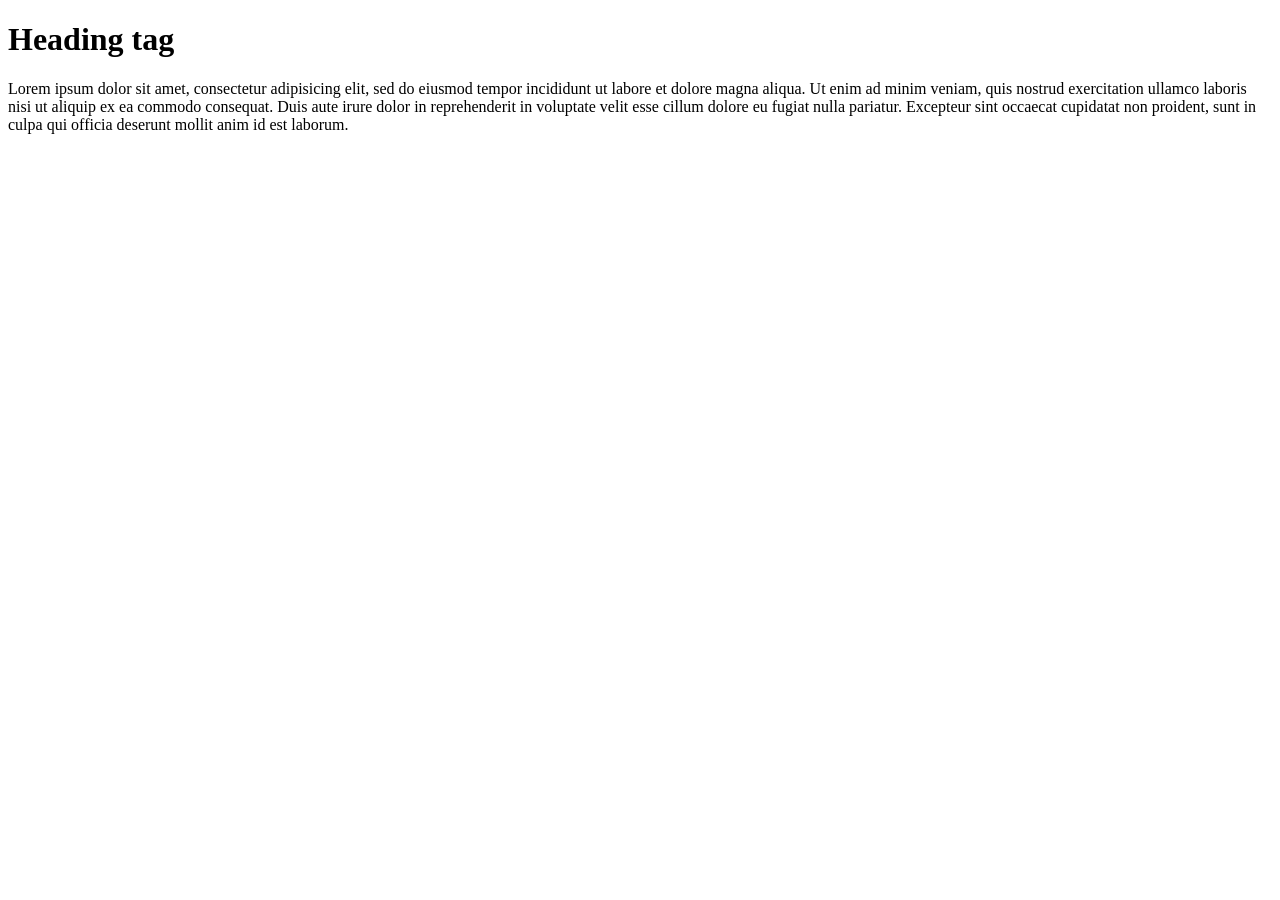
<file: Basic HTML Structure/index.html>
<!-- Doctype is HTML  --> 
<!DOCTYPE html>
<html lang="en">
<!-- here html code start  html --tag and lang = attribute -->
<head>
	<!-- meta tag is used in SEO -->
        <meta charset="utf-8">
	<!-- we are using ecoding utf-8  -->
        <meta name="viewport" content="width=device-width, initial-scale=1">
	<!-- This is for responsivenes of mobile and desktop -->
        <meta http-equiv = "X-UA-Compatible" content="IE=edge">
        <!-- this display content in hightest compatible mode -->
        <meta name = "author" content = "Parul Sharma">
        <!-- here we write author name  -->
	<meta name = "robots" content = "index,follow">
        <!-- here we decide either search engine index and follow our content or not -->
        <meta name ="description" content = "This is description">
        <!-- here we write description of our website -->
        <meta name = "keywords" contnet = "This is keyword">
        <!-- here we write keywords of our website  -->

	<title>Document</title>
</head>
<body>
	<h1>Heading tag</h1>
	<p>Lorem ipsum dolor sit amet, consectetur adipisicing elit, sed do eiusmod
	tempor incididunt ut labore et dolore magna aliqua. Ut enim ad minim veniam,
	quis nostrud exercitation ullamco laboris nisi ut aliquip ex ea commodo
	consequat. Duis aute irure dolor in reprehenderit in voluptate velit esse
	cillum dolore eu fugiat nulla pariatur. Excepteur sint occaecat cupidatat non
	proident, sunt in culpa qui officia deserunt mollit anim id est laborum.</p>
</body>
</html>
</file>
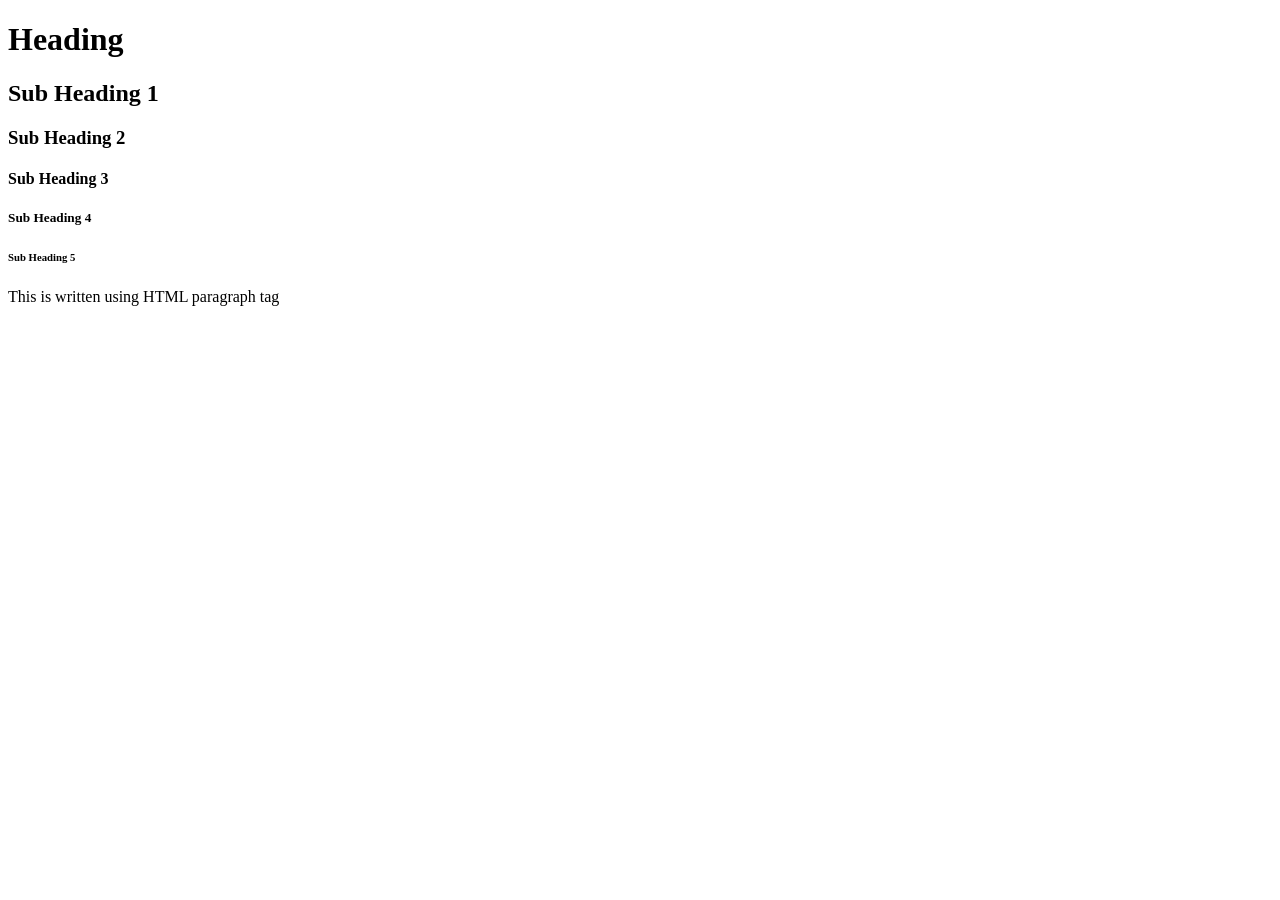
<file: Headings and Paragraphs/index.html>
<!DOCTYPE html>
<html lang="en">
<head>
    <meta charset="UTF-8">
    <meta name="viewport" content="width=device-width, initial-scale=1.0">
    <title>Document</title>
</head>
<body>
  <!-- Headings -->
  <h1> Heading </h1>
  <h2> Sub Heading 1 </h2>
  <h3> Sub Heading 2 </h3>
  <h4> Sub Heading 3 </h4>
  <h5> Sub Heading 4 </h5>
  <h6> Sub Heading 5 </h6>

  <!-- Paragraph -->
  <p>This is written using HTML paragraph tag</p>
                         
</body>
</html>
</file>
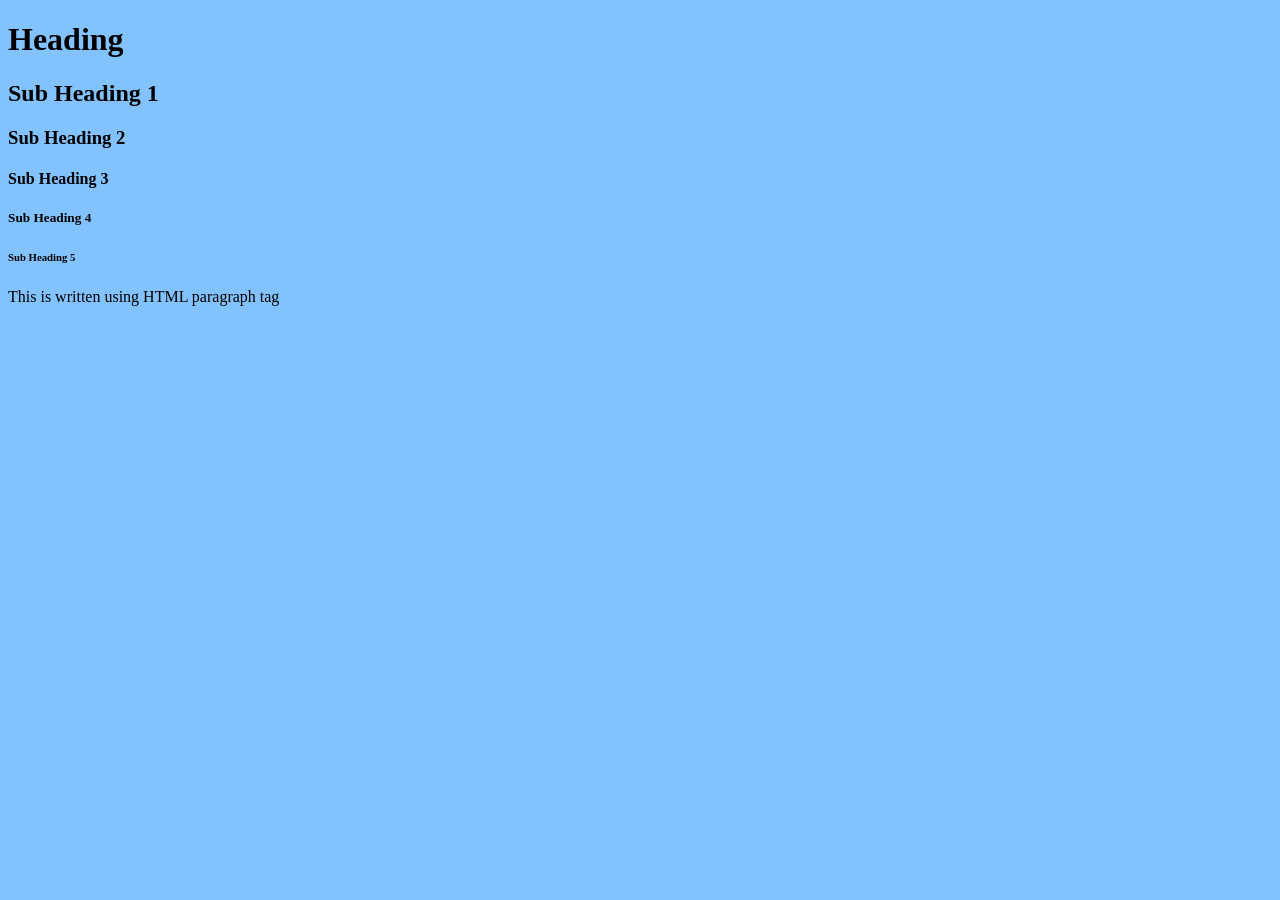
<file: Headings, Paragraphs and Links/index.html>
<!DOCTYPE html>
<html lang="en">
<head>
    <meta charset="UTF-8">
    <meta name="viewport" content="width=device-width, initial-scale=1.0">
    <title>Document</title>
    <!-- Links -->
    <link rel="stylesheet" href="style.css">
</head>
    
<body>
  <!-- Headings -->
  <h1> Heading </h1>
  <h2> Sub Heading 1 </h2>
  <h3> Sub Heading 2 </h3>
  <h4> Sub Heading 3 </h4>
  <h5> Sub Heading 4 </h5>
  <h6> Sub Heading 5 </h6>

  <!-- Paragraph -->
  <p>This is written using HTML paragraph tag</p>
                         
</body>
</html>
</file>
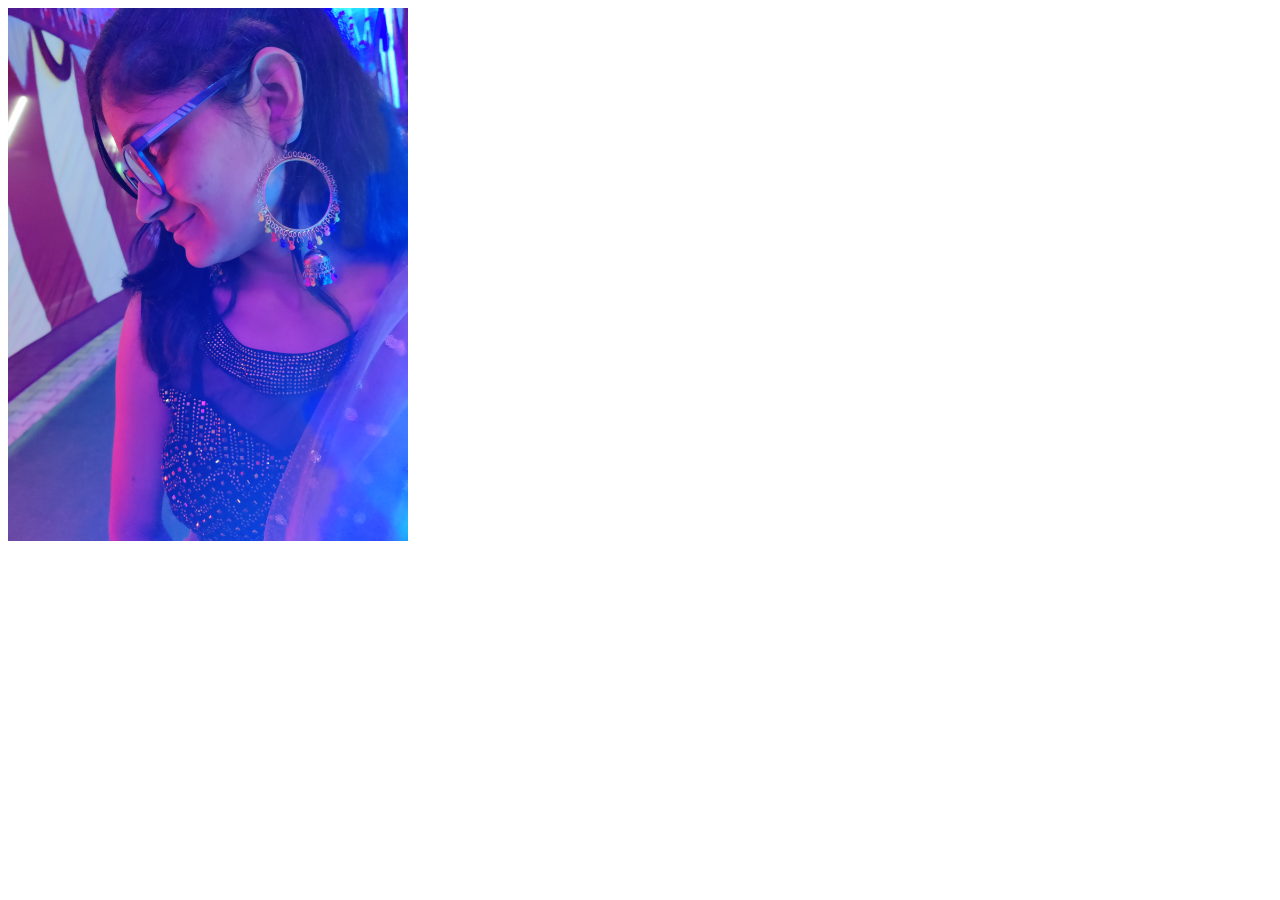
<file: ImageHyperLink/index.html>
<!DOCTYPE html>
<html lang="en">
<head>
    <meta charset="UTF-8">
    <meta http-equiv="X-UA-Compatible" content="IE=edge">
    <meta name="viewport" content="width=device-width, initial-scale=1.0">
    <title>Document</title>
</head>
<body>
    <!-- making an image hyper link/clickable -->
    <a href="https://parul240.github.io/portfolio/" target="_blank">
    <img src="myPic.jpg" alt="Parul's Profile Picture" width="400" />
    </a>
</body>
</html>
</file>
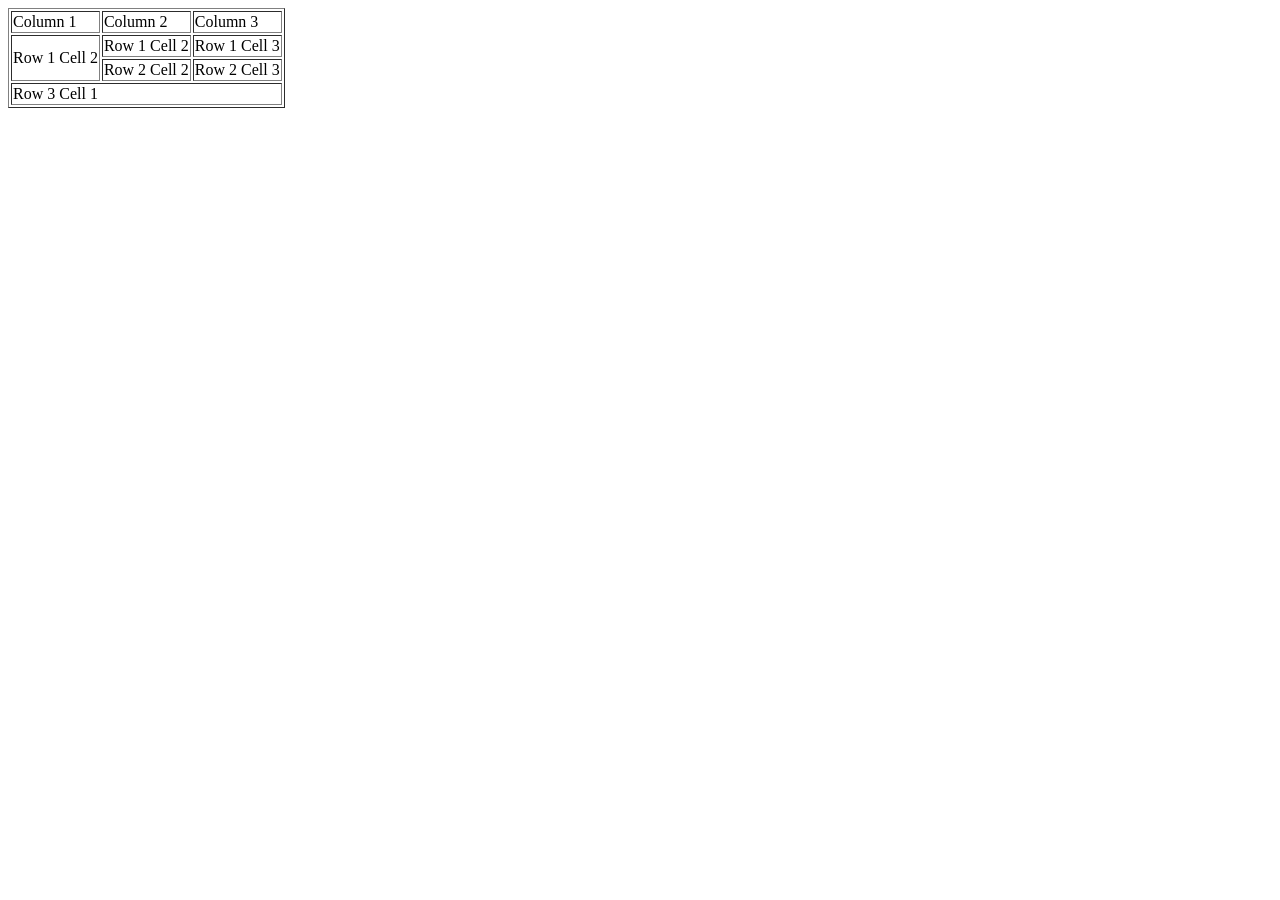
<file: Table/Table.html>
<!DOCTYPE html>
<html lang="en">
<head>
	<meta charset="UTF-8">
	<meta name="viewport" content="width=device-width, initial-scale=1.0">
	<title>Document</title>
</head>
<body>
	<table border="1">
		<tr>
			<td> Column 1 </td>
			<td> Column 2 </td>
			<td> Column 3 </td>
		</tr>
		<tr>
			<td rowspan="2"> Row 1 Cell 2 </td>
			<td> Row 1 Cell 2 </td>
			<td> Row 1 Cell 3 </td>
		</tr>
		<tr>
			<td> Row 2 Cell 2 </td>
			<td> Row 2 Cell 3 </td>
		</tr>
		<tr>
			<td colspan="3"> Row 3 Cell 1 </td>
		</tr>
	</table>
	
</body>
</html>
</file>
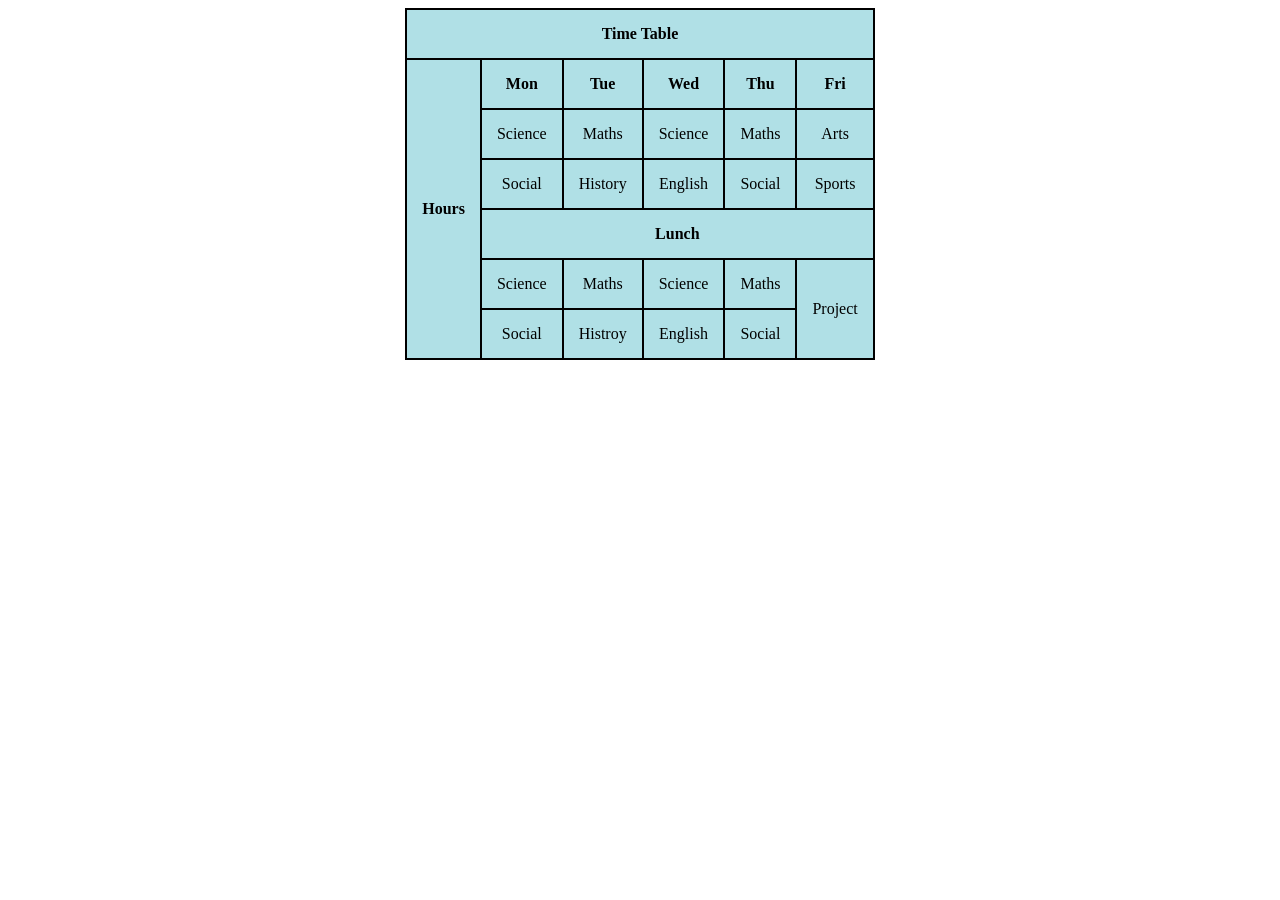
<file: Table/Table1.html>
<!DOCTYPE html>
<html lang="en">
  <head>
    <meta charset="UTF-8" />
    <meta http-equiv="X-UA-Compatible" content="IE=edge" />
    <meta name="viewport" content="width=device-width, initial-scale=1.0" />
    <title>Document</title>

    <style>
      table{
        margin: 0 auto;
        border-collapse: collapse;
        background-color: powderblue;
        text-align: center;
      }

      td,
      th{
        border: 2px solid #000;
        padding: 15px;
      }

    </style>
  </head>
  <body>

    <table>
      <thead>
        <tr>
            <th colspan="6">Time Table</th>
        </tr>
      </thead>


      <tbody>
        <tr>
            <th rowspan="6">Hours</th>
            <th>Mon</th>
            <th>Tue</th>
            <th>Wed</th>
            <th>Thu</th>
            <th>Fri</th>
        </tr>

        <tr>
          <td>Science</td>
          <td>Maths</td>
          <td>Science</td>
          <td>Maths</td>
          <td>Arts</td>
        </tr>

        <tr>
          <td>Social</td>
          <td>History</td>
          <td>English</td>
          <td>Social</td>
          <td>Sports</td>
        </tr>

        <tr>
          <th colspan="5">Lunch</th>
        </tr>

        <tr>
          <td>Science</td>
          <td>Maths</td>
          <td>Science</td>
          <td>Maths</td>
          <td rowspan="2">Project</td>
        </tr>

        <tr>
          <td>Social</td>
          <td>Histroy</td>
          <td>English</td>
          <td>Social</td>
        </tr>
      </tbody>

    </table>
  </body>
</html>
</file>
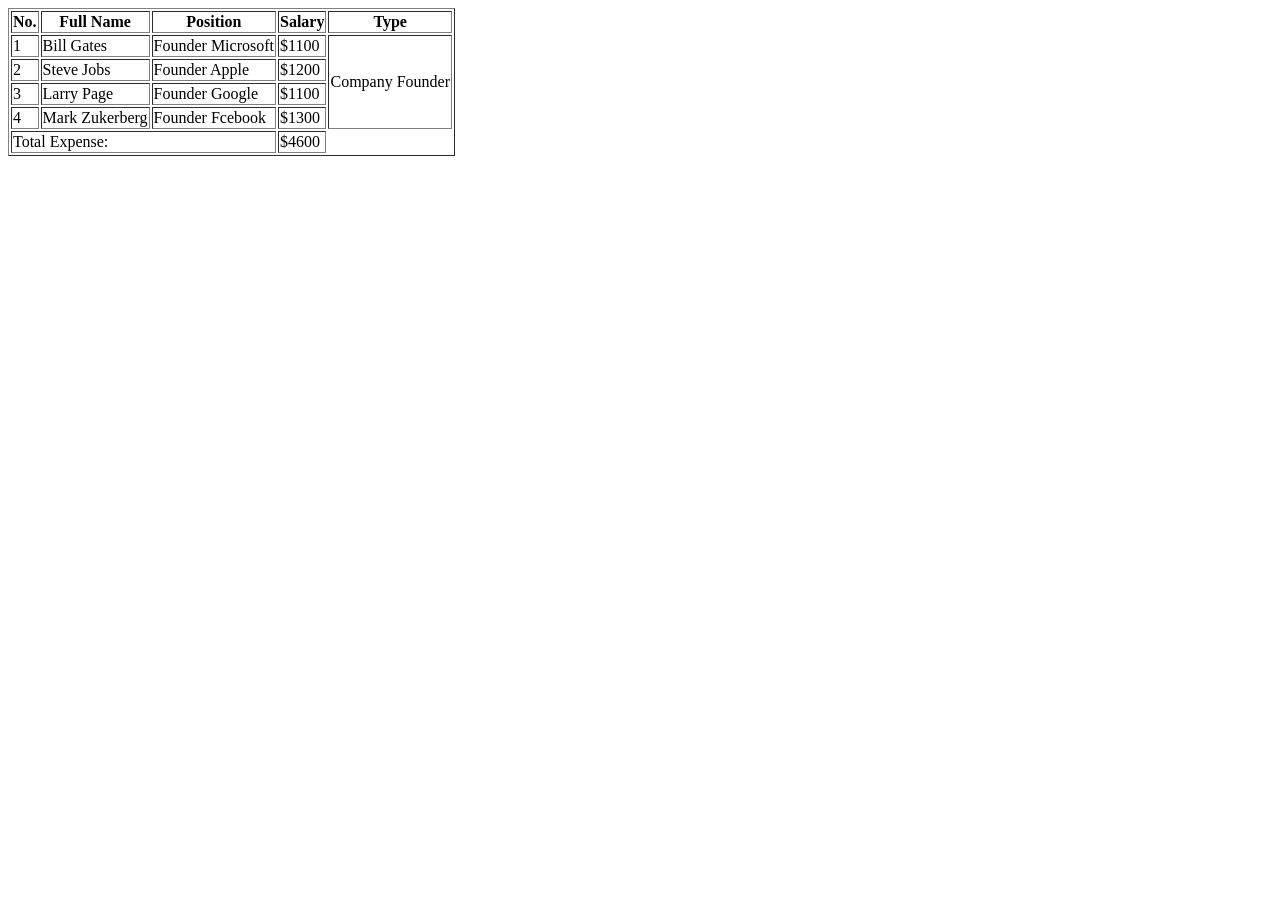
<file: Table/Table2.html>
<!DOCTYPE html>
<html lang="en">
<head>
	<meta charset="UTF-8">
	<meta name="viewport" content="width=device-width, initial-scale=1.0">
	<title>Document</title>
</head>
<body>
	<table border="1">
		<thead>
			<th>No.</th>
			<th>Full Name</th>
			<th>Position</th>
			<th>Salary</th>
			<th>Type</th>
			
		</thead>
		<tbody>
			<tr>
				<td>1</td>
				<td>Bill Gates</td>
				<td>Founder Microsoft</td>
				<td>$1100</td>
				<td rowspan="4">Company Founder</td>
			</tr>
			<tr>
				<td>2</td>
				<td>Steve Jobs</td>
				<td>Founder Apple</td>
				<td>$1200</td>
			</tr>
			<tr>
				<td>3</td>
				<td>Larry Page</td>
				<td>Founder Google</td>
				<td>$1100</td>
			</tr>
			<tr>
				<td>4</td>
				<td>Mark Zukerberg</td>
				<td>Founder Fcebook</td>
				<td>$1300</td>
			</tr>
		</tbody>

	    <tfoot>
	    	<td colspan="3">Total Expense:</td>
	    	<td>$4600</td>
	    </foot>


	</table>
</body>
</html>
</file>
<file: Headings, Paragraphs and Links/style.css>
body{
    background-color: #82c2ff;
}
</file>
